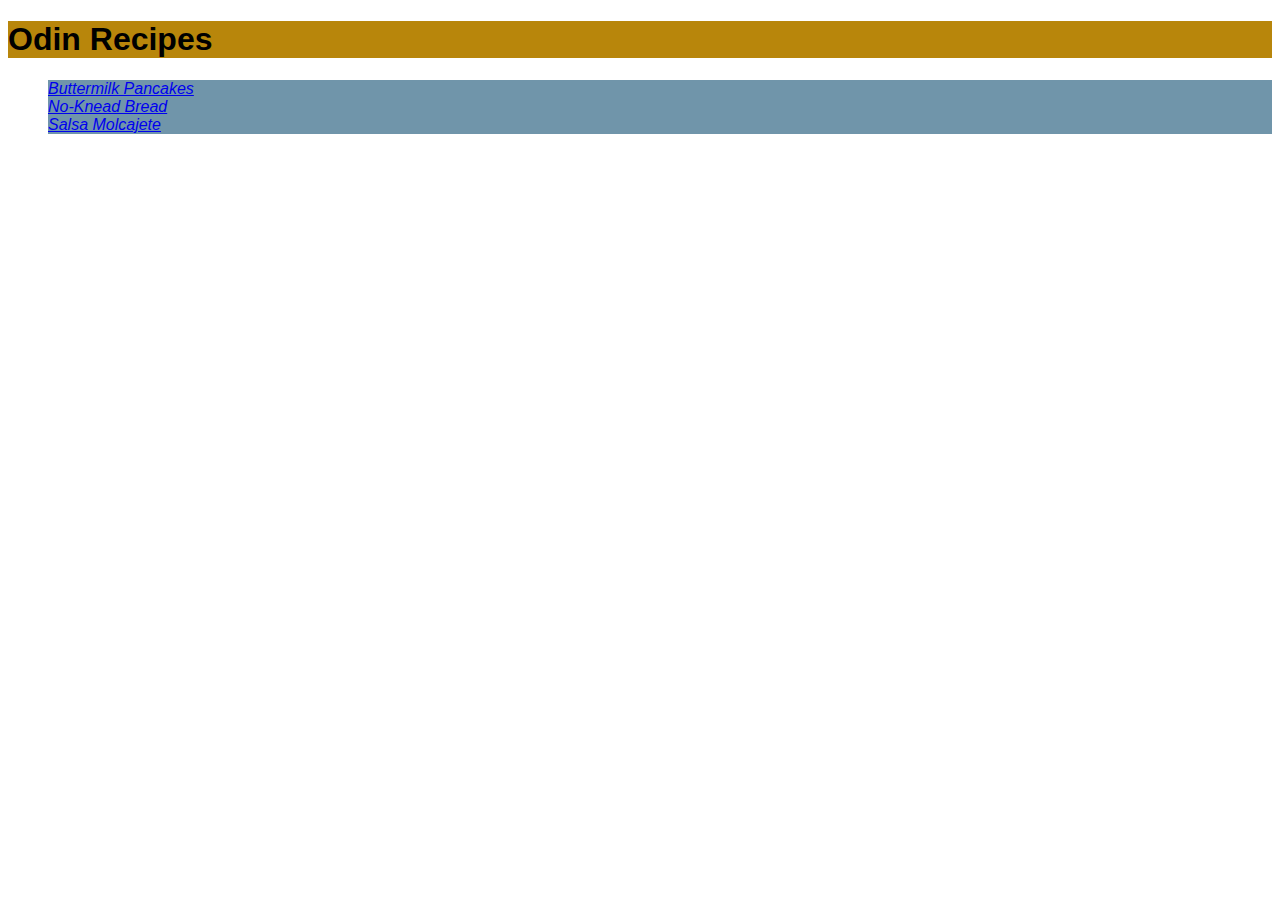
<file: index.html>
<!DOCTYPE html>
<html lang="en">
<head>
    <meta charset="UTF-8">
    <link rel="stylesheet" href="styles.css">
    <title>Odin Recipes</title>
</head>
<body>
    <h1>Odin Recipes</h1>
    <ul>
        <li>
            <a href="./recipes/pancakes.html">Buttermilk Pancakes</a>
        </li>
        <li>
            <a href="./recipes/bread.html">No-Knead Bread</a>
        </li>
        <li>
            <a href="./recipes/salsa.html">Salsa Molcajete</a>
        </li>
    </ul>
</body>
</html>
</file>
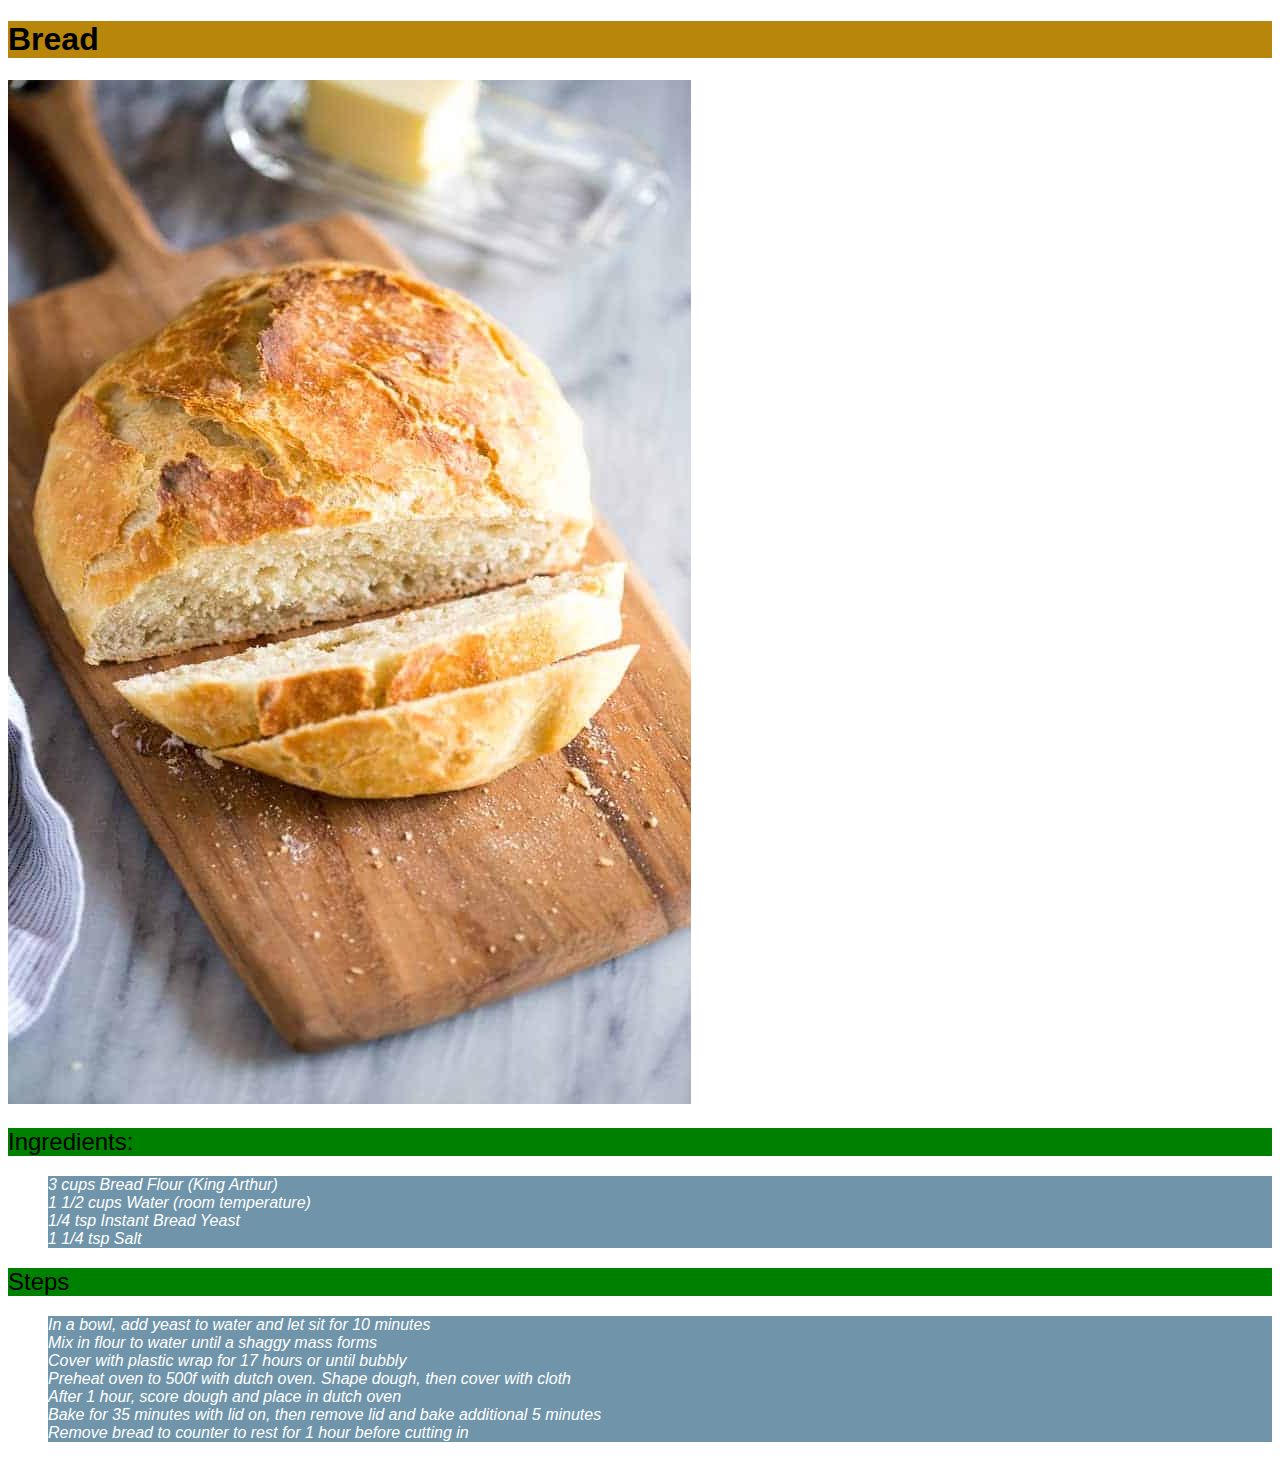
<file: recipes/bread.html>
<!DOCTYPE html>
<html lang="en">
<head>
    <meta charset="UTF-8">
    <link rel="stylesheet" href="../styles.css">
    <title>Bread</title>
</head>
<body>
    <h1>Bread</h1>
    <img src="../images/bread.jpg">
    <h2>Ingredients:</h2>
    <ul>
        <li>3 cups Bread Flour (King Arthur)</li>
        <li>1 1/2 cups Water (room temperature)</li>
        <li>1/4 tsp Instant Bread Yeast</li>
        <li>1 1/4 tsp Salt</li>
    </ul>
    <h2>Steps</h2>
    <ol>
        <li>In a bowl, add yeast to water and let sit for 10 minutes</li>
        <li>Mix in flour to water until a shaggy mass forms</li>
        <li>Cover with plastic wrap for 17 hours or until bubbly</li>
        <li>Preheat oven to 500f with dutch oven. Shape dough, then cover with cloth</li>
        <li>After 1 hour, score dough and place in dutch oven</li>
        <li>Bake for 35 minutes with lid on, then remove lid and bake additional 5 minutes</li>
        <li>Remove bread to counter to rest for 1 hour before cutting in</li>

    </ol>
</body>
</html>
</file>
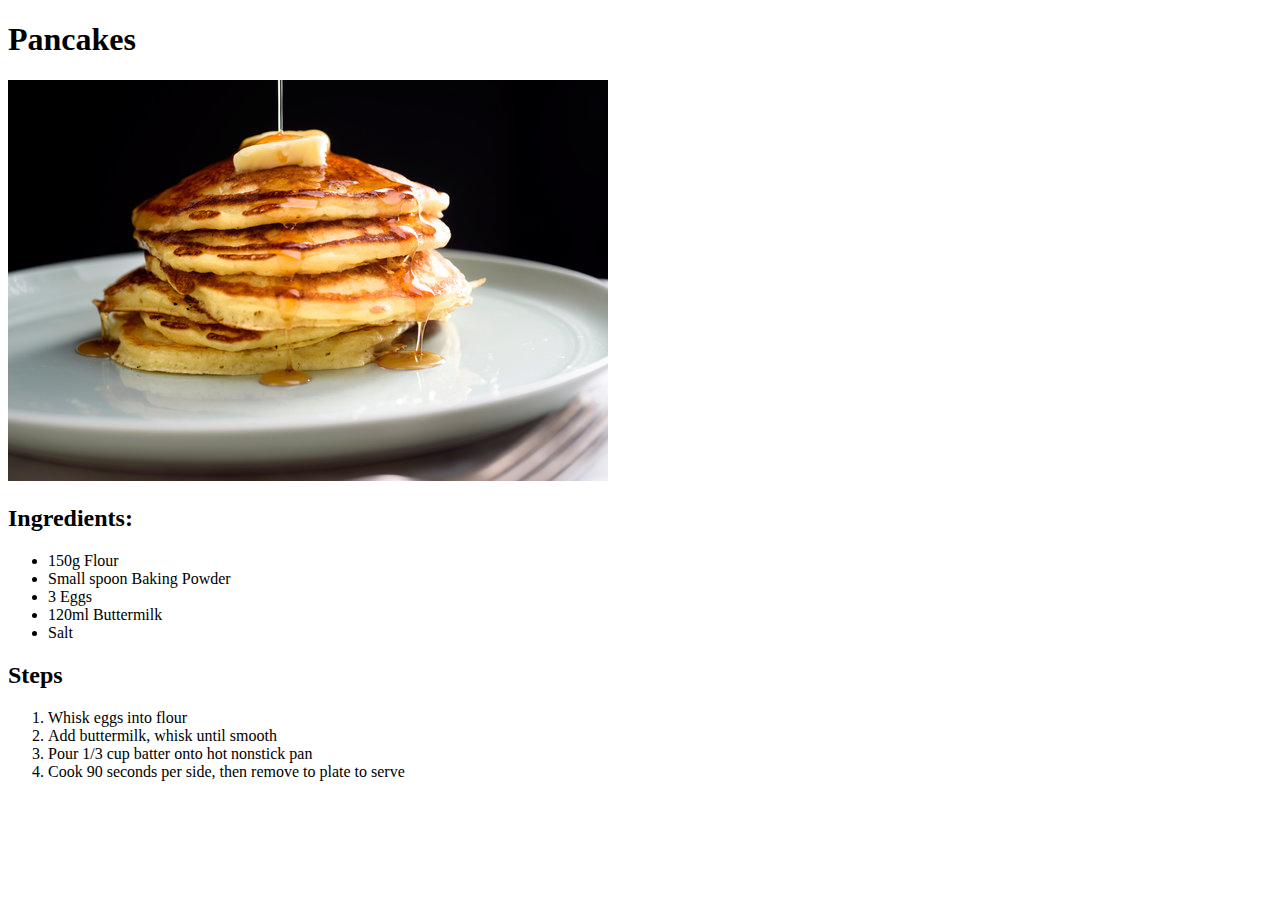
<file: recipes/pancakes.html>
<!DOCTYPE html>
<html lang="en">
<head>
    <meta charset="UTF-8">
    <title>Pancakes</title>
</head>
<body>
    <h1>Pancakes</h1>
    <img src="../images/pancakes.jpg">
    <h2>Ingredients:</h2>
    <ul>
        <li>150g Flour</li>
        <li>Small spoon Baking Powder</li>
        <li>3 Eggs</li>
        <li>120ml Buttermilk</li>
        <li>Salt</li>
    </ul>
    <h2>Steps</h2>
    <ol>
        <li>Whisk eggs into flour</li>
        <li>Add buttermilk, whisk until smooth</li>
        <li>Pour 1/3 cup batter onto hot nonstick pan</li>
        <li>Cook 90 seconds per side, then remove to plate to serve</li>
    </ol>
</body>
</html>
</file>
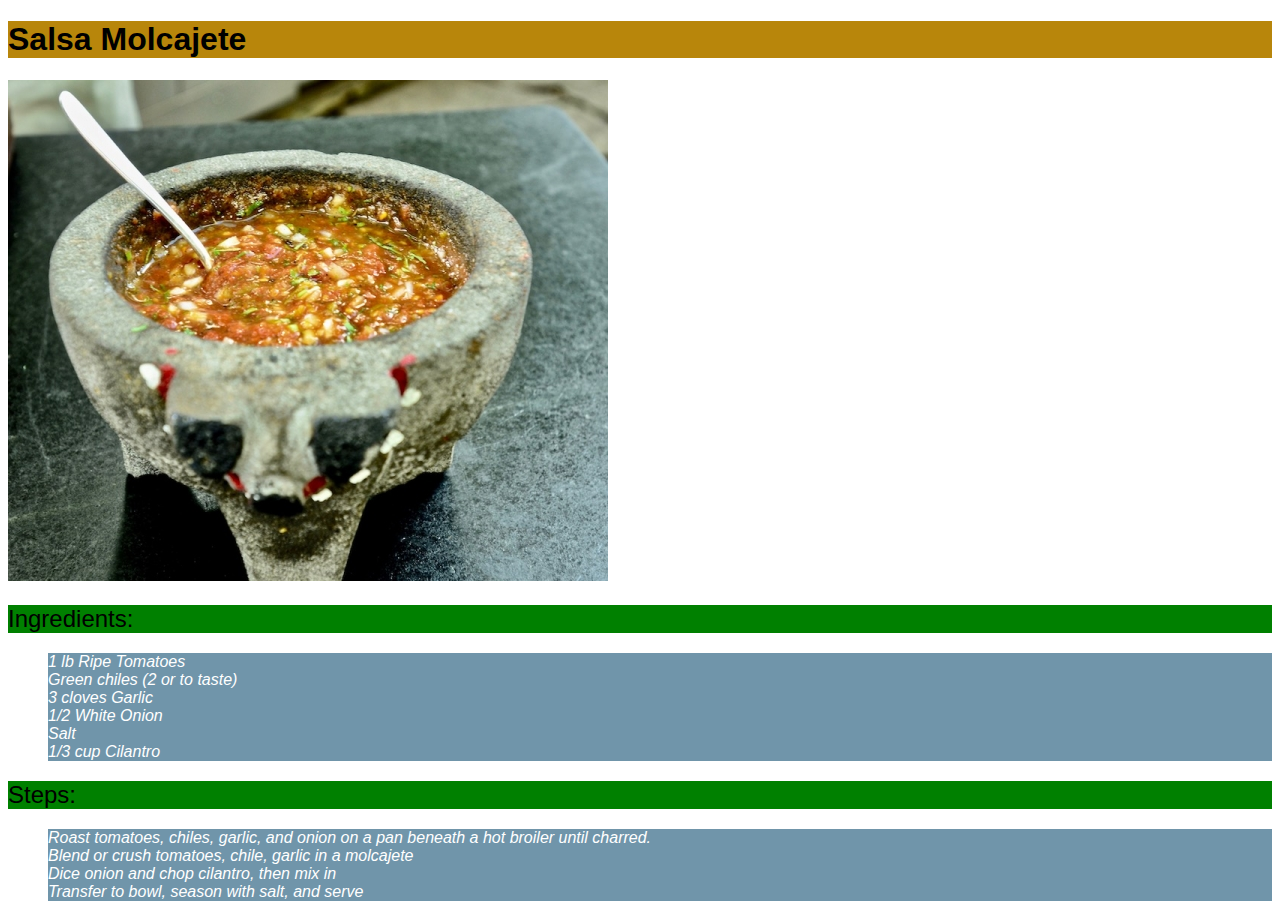
<file: recipes/salsa.html>
<!DOCTYPE html>
<html lang="en">
<head>
    <meta charset="UTF-8">
    <link rel="stylesheet" href="../styles.css">
    <title>Salsa</title>
</head>
<body>
    <h1>Salsa Molcajete</h1>
    <img src="../images/salsa.jpg">
    <h2>Ingredients:</h2>
    <ul>
        <li>1 lb Ripe Tomatoes</li>
        <li>Green chiles (2 or to taste)</li>
        <li>3 cloves Garlic</li>
        <li>1/2 White Onion</li>
        <li>Salt</li>
        <li>1/3 cup Cilantro</li>
    </ul>
    <h2>Steps:</h2>
    <ol>
        <li>Roast tomatoes, chiles, garlic, and onion on a pan beneath a hot broiler until charred.</li>
        <li>Blend or crush tomatoes, chile, garlic in a molcajete</li>
        <li>Dice onion and chop cilantro, then mix in</li>
        <li>Transfer to bowl, season with salt, and serve</li>
    </ol>
</body>
</html>
</file>
<file: styles.css>
body {
    font-family: 'Segoe UI', Tahoma, Geneva, Verdana, sans-serif;
}

h1 {
    background-color: darkgoldenrod;
    font-weight: 800;
}

h2 {
    background-color: green;
    font-weight: 300;
    align-content: center;
}

img {
    background-color: aqua;
}

li {
    background-color: rgb(112, 149, 170);
    color: white;
    font-style: italic;
}
</file>
